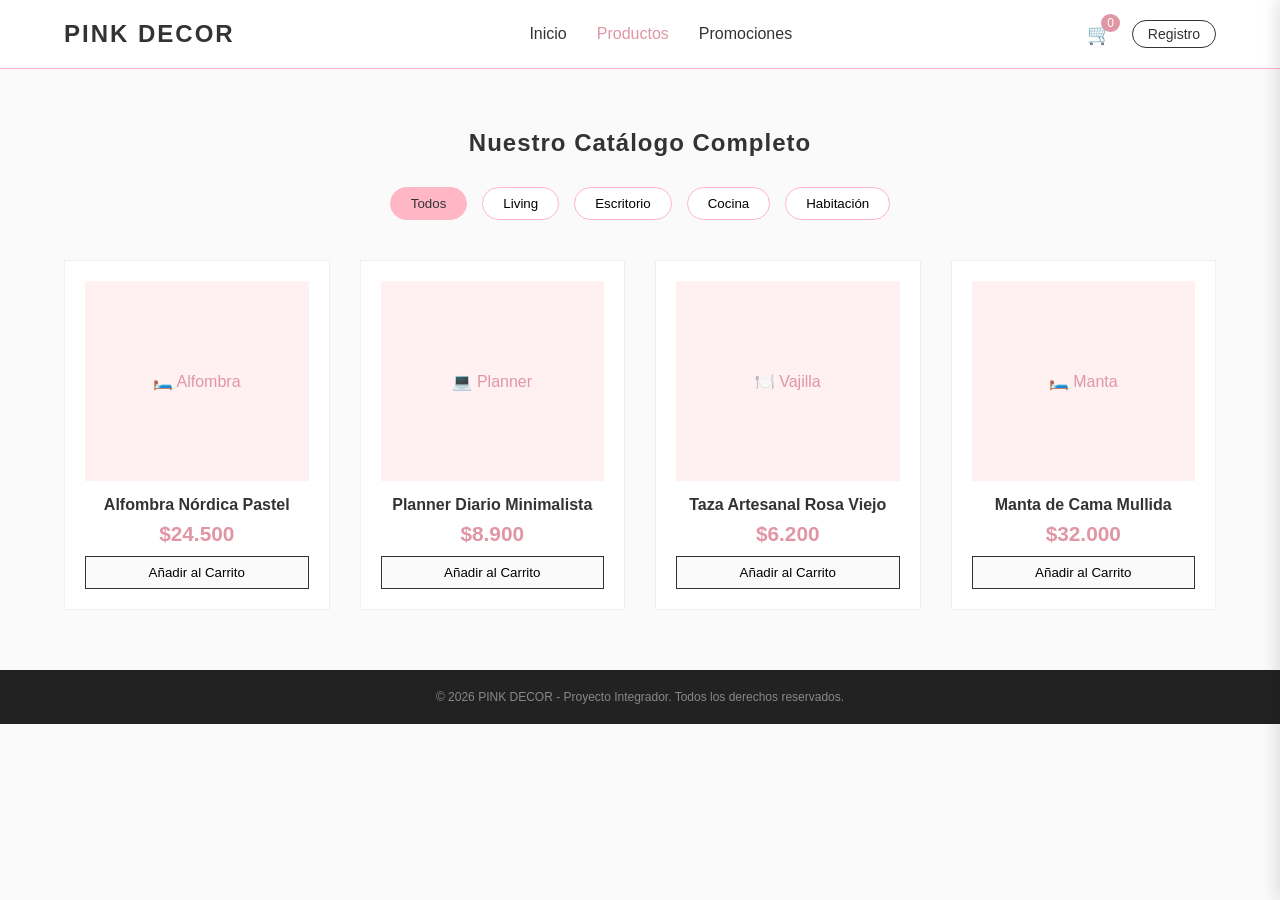
<file: productos.html>
<!DOCTYPE html>
<html lang="es">
<head>
    <meta charset="UTF-8">
    <meta name="viewport" content="width=device-width, initial-scale=1.0">
    <title>Pink Decor | Productos</title>
    <link rel="stylesheet" href="styles.css">
</head>
<body>

    <header class="header">
        <div class="logo">PINK DECOR</div>
        <nav class="nav">
            <a href="index.html" class="nav-link">Inicio</a>
            <a href="productos.html" class="nav-link active">Productos</a>
            <a href="promociones.html" class="nav-link">Promociones</a>
        </nav>
        <div class="header-icons">
            <button class="icon-btn" id="cart-toggle">🛒 <span id="cart-count">0</span></button>
            <a href="#registro" class="registro-link">Registro</a>
        </div>
    </header>

    <main>
        <section class="productos-section">
            <h2 class="section-title">Nuestro Catálogo Completo</h2>
            
            <div class="filter-controls">
                <button class="filter-btn active" data-filter="todos">Todos</button>
                <button class="filter-btn" data-filter="living">Living</button>
                <button class="filter-btn" data-filter="escritorio">Escritorio</button>
                <button class="filter-btn" data-filter="cocina">Cocina</button>
                <button class="filter-btn" data-filter="habitacion">Habitación</button>
            </div>

            <div class="products-grid" id="products-container">

                <div class="product-card" data-category="living">
                    <a href="detalles-productos.html" style="text-decoration: none; color: inherit;">
                         <div class="product-img-placeholder">🛏️ Alfombra</div>
                         <h3>Alfombra Nórdica Pastel</h3> 
                    </a>
                    <p class="price">$24.500</p>
                    <button class="btn-add-cart">Añadir al Carrito</button>
                </div>

                <div class="product-card" data-category="escritorio">
                    <a href="detalles-productos.html" style="text-decoration: none; color: inherit;">
                         <div class="product-img-placeholder">💻 Planner</div>
                         <h3>Planner Diario Minimalista</h3>
                    </a>
                    <p class="price">$8.900</p>
                    <button class="btn-add-cart">Añadir al Carrito</button>
                </div>

                <div class="product-card" data-category="cocina">
                    <a href="detalles-productos.html" style="text-decoration: none; color: inherit;">
                         <div class="product-img-placeholder">🍽️ Vajilla</div>
                         <h3>Taza Artesanal Rosa Viejo</h3>
                    </a>
                    <p class="price">$6.200</p>
                    <button class="btn-add-cart">Añadir al Carrito</button>
                </div>

                <div class="product-card" data-category="habitacion">
                    <a href="detalles-productos.html" style="text-decoration: none; color: inherit;">
                         <div class="product-img-placeholder">🛏️ Manta</div>
                         <h3>Manta de Cama Mullida</h3>
                    </a>
                    <p class="price">$32.000</p>
                    <button class="btn-add-cart">Añadir al Carrito</button>
                </div>

            </div>
        </section>
    </main>

    <div class="sidebar-cart" id="sidebar-cart">
        <div class="cart-header">
            <h3>Tu Carrito</h3>
            <button id="cart-close">✕</button>
        </div>
        <div class="cart-body">
            <p id="empty-cart-msg">No hay productos elegidos por el usuario.</p>
            <ul id="cart-items-list"></ul>
        </div>
        <div class="cart-footer">
            <button class="btn-checkout" id="btn-pago">Proceder al Pago</button>
        </div>
    </div>

    <footer class="footer">
        <p>&copy; 2026 PINK DECOR - Proyecto Integrador. Todos los derechos reservados.</p>
    </footer>

    <script src="script.js"></script>

</body>
</html>
</file>
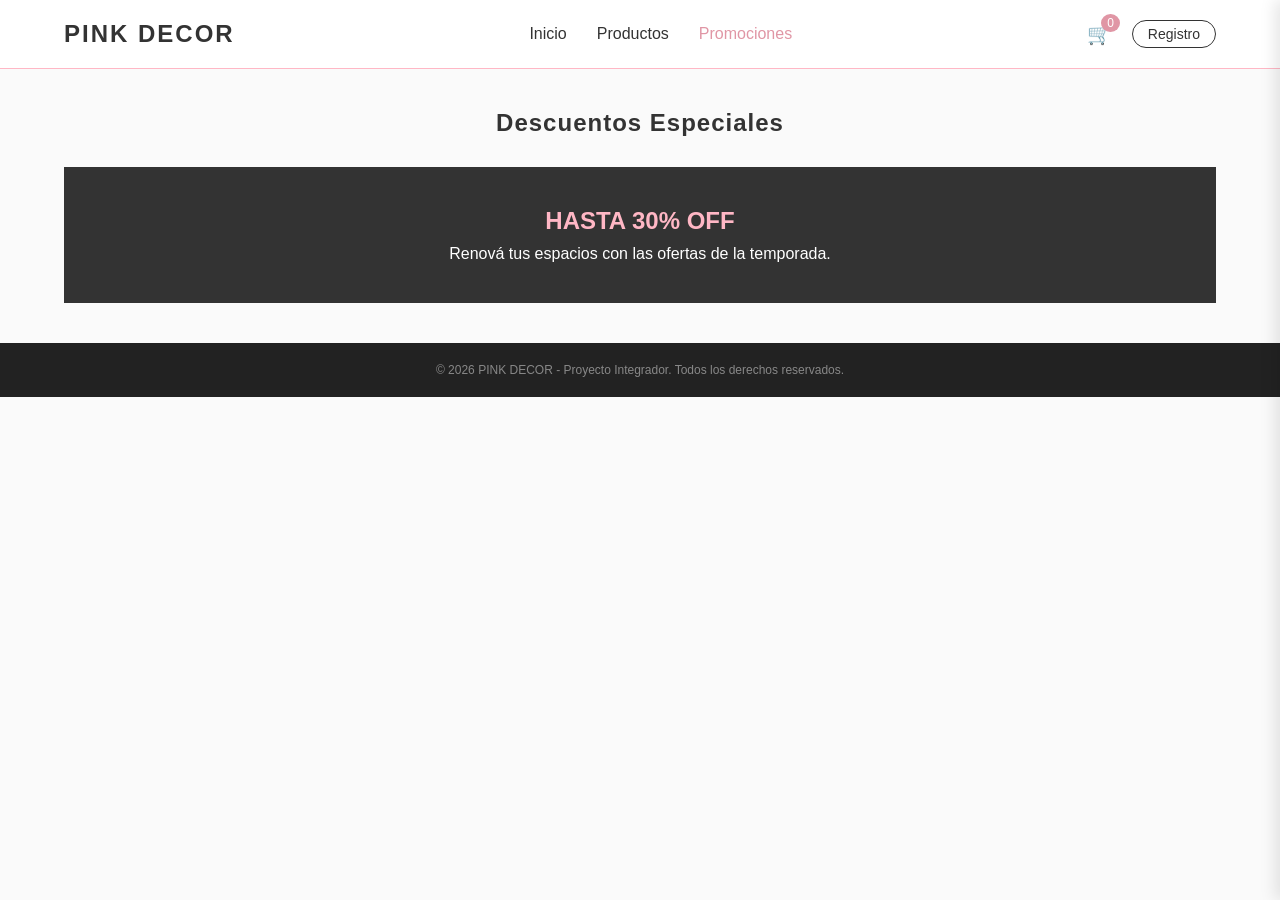
<file: promociones.html>
<!DOCTYPE html>
<html lang="es">
<head>
    <meta charset="UTF-8">
    <meta name="viewport" content="width=device-width, initial-scale=1.0">
    <title>Pink Decor | Promociones</title>
    <link rel="stylesheet" href="styles.css">
</head>
<body>

    <header class="header">
        <div class="logo">PINK DECOR</div>
        <nav class="nav">
            <a href="index.html" class="nav-link">Inicio</a>
            <a href="productos.html" class="nav-link">Productos</a>
            <a href="promociones.html" class="nav-link active">Promociones</a>
        </nav>
        <div class="header-icons">
            <button class="icon-btn" id="cart-toggle">🛒 <span id="cart-count">0</span></button>
            <a href="#registro" class="registro-link">Registro</a>
        </div>
    </header>

    <main>
        <section class="promociones-section">
            <h2 class="section-title">Descuentos Especiales</h2>
            <div class="promo-banner">
                <h2>HASTA 30% OFF</h2>
                <p>Renová tus espacios con las ofertas de la temporada.</p>
            </div>
            
            </section>
    </main>

    <div class="sidebar-cart" id="sidebar-cart">
        <div class="cart-header">
            <h3>Tu Carrito</h3>
            <button id="cart-close">✕</button>
        </div>
        <div class="cart-body">
            <p id="empty-cart-msg">No hay productos elegidos por el usuario.</p>
            <ul id="cart-items-list"></ul>
        </div>
        <div class="cart-footer">
            <button class="btn-checkout" id="btn-pago">Proceder al Pago</button>
        </div>
    </div>

    <footer class="footer">
        <p>&copy; 2026 PINK DECOR - Proyecto Integrador. Todos los derechos reservados.</p>
    </footer>

    <script src="script.js"></script>
</body>
</html>
</file>
<file: styles.css>
/* VARIABLES DE COLOR (Paleta Pastel Estética) */
:root {
    --pink-primary: #ffb7c5;
    --pink-dark: #e096a5;
    --pink-light: #fff0f2;
    --text-dark: #333333;
    --bg-clean: #fafafa;
    --white: #ffffff;
}

* {
    margin: 0;
    padding: 0;
    box-sizing: border-box;
    font-family: 'Segoe UI', Tahoma, Geneva, Verdana, sans-serif;
}

body {
    background-color: var(--bg-clean);
    color: var(--text-dark);
    overflow-x: hidden;
}

/* HEADER Y NAVEGACIÓN SIMÉTRICA */
.header {
    display: flex;
    justify-content: space-between;
    align-items: center;
    padding: 20px 5%;
    background-color: var(--white);
    border-bottom: 1px solid var(--pink-primary);
    position: sticky;
    top: 0;
    z-index: 100;
}

.logo {
    font-weight: bold;
    font-size: 24px;
    color: var(--text-dark);
    letter-spacing: 2px;
}

.nav {
    display: flex;
    gap: 30px;
}

.nav-link {
    text-decoration: none;
    color: var(--text-dark);
    font-weight: 500;
    transition: color 0.3s;
}

.nav-link:hover, .nav-link.active {
    color: var(--pink-dark);
}

.header-icons {
    display: flex;
    align-items: center;
    gap: 20px;
}

.icon-btn {
    background: none;
    border: none;
    font-size: 20px;
    cursor: pointer;
    position: relative;
}

#cart-count {
    position: absolute;
    top: -8px;
    right: -8px;
    background-color: var(--pink-dark);
    color: var(--white);
    font-size: 12px;
    padding: 2px 6px;
    border-radius: 50%;
}

.registro-link {
    text-decoration: none;
    color: var(--text-dark);
    font-size: 14px;
    border: 1px solid var(--text-dark);
    padding: 5px 15px;
    border-radius: 20px;
    transition: all 0.3s;
}

.registro-link:hover {
    background-color: var(--text-dark);
    color: var(--white);
}

/* ==========================================================================
   NUEVO HERO SLIDER INTERACTIVO (MOVIMIENTO Y FLUIDEZ)
   ========================================================================== */
.hero-slider-container {
    position: relative;
    width: 100%;
    height: 92vh; /* Altura ideal de pantalla */
    overflow: hidden;
    background-color: #fbf6f6;
}

.slider-wrapper {
    width: 100%;
    height: 100%;
    position: relative;
}

.slide {
    position: absolute;
    top: 0;
    left: 0;
    width: 100%;
    height: 100%;
    background-size: cover;
    background-position: center 70%;
    background-repeat: no-repeat;
    display: flex;
    justify-content: center;
    align-items: center;
    text-align: center;
    
    /* Efecto técnico de Transición y Fade Out */
    opacity: 0;
    transition: opacity 0.8s ease-in-out, transform 1.2s ease-out;
    transform: scale(1.04); /* Pequeño zoom de fondo para dar profundidad */
    z-index: 1;
}

.slide.active {
    opacity: 1;
    transform: scale(1); /* Suaviza el zoom al activarse */
    z-index: 2;
}

/* Cuadro esmerilado con micro-animación de subida al activarse */
.slide .hero-content {
    background-color: rgba(255, 255, 255, 0.82);
    backdrop-filter: blur(10px);
    -webkit-backdrop-filter: blur(10px);
    padding: 40px 60px;
    border-radius: 20px;
    max-width: 650px;
    width: 85%;
    box-shadow: 0 20px 40px rgba(224, 150, 165, 0.15);
    border: 1px solid rgba(255, 255, 255, 0.6);
    
    /* El texto arranca abajo y oculto */
    transform: translateY(25px);
    opacity: 0;
    transition: transform 0.6s ease-out 0.3s, opacity 0.6s ease-out 0.3s;
}

.slide.active .hero-content {
    transform: translateY(0);
    opacity: 1;
}

/* --- DISEÑO DE LAS FLECHAS --- */
.slider-arrow {
    position: absolute;
    top: 50%;
    transform: translateY(-50%);
    background-color: rgba(255, 255, 255, 0.75);
    color: #c98290; /* Tono Rosa Viejo */
    border: none;
    width: 48px;
    height: 48px;
    border-radius: 50%;
    font-size: 18px;
    cursor: pointer;
    z-index: 10;
    display: flex;
    justify-content: center;
    align-items: center;
    transition: all 0.3s ease;
    box-shadow: 0 4px 12px rgba(0, 0, 0, 0.05);
}

.slider-arrow:hover {
    background-color: #c98290;
    color: #ffffff;
    box-shadow: 0 6px 15px rgba(201, 130, 144, 0.4);
}

.slider-arrow.prev { left: 25px; }
.slider-arrow.next { right: 25px; }

/* --- DISEÑO DE LOS PUNTITOS INFERIORES --- */
.slider-dots {
    position: absolute;
    bottom: 25px;
    left: 50%;
    transform: translateX(-50%);
    display: flex;
    gap: 10px;
    z-index: 10;
}

.dot {
    width: 10px;
    height: 10px;
    border-radius: 50%;
    background-color: rgba(255, 255, 255, 0.5);
    border: 1px solid rgba(201, 130, 144, 0.3);
    cursor: pointer;
    transition: all 0.3s cubic-bezier(0.4, 0, 0.2, 1);
}

.dot.active {
    background-color: #c98290;
    width: 26px; /* Efecto expandido moderno */
    border-radius: 6px;
}

/* ==========================================================================
   ESTILO DEL BOTÓN PRINCIPAL (BTN-CTA)
   ========================================================================== */
.btn-cta {
    display: inline-block;
    margin-top: 22px;
    padding: 14px 36px;
    background-color: #c98290; /* El tono rosa viejo de tu paleta */
    color: #ffffff !important; /* Fuerza el texto a blanco */
    text-decoration: none !important; /* Elimina por completo el subrayado feo */
    font-weight: 600;
    font-size: 13px;
    letter-spacing: 1.5px;
    text-transform: uppercase; /* Fuerza mayúsculas sofisticadas */
    border-radius: 50px; /* Le da la forma redondeada de cápsula */
    box-shadow: 0 4px 15px rgba(201, 130, 144, 0.25);
    
    /* Transición suave para los efectos físicos */
    transition: all 0.3s cubic-bezier(0.4, 0, 0.2, 1);
}

/* --- EFECTO INTERACTIVO AL PASAR EL MOUSE (HOVER) --- */
.btn-cta:hover {
    background-color: #b56f7d; /* Se oscurece sutilmente */
    transform: translateY(-4px); /* Efecto físico de elevación/movimiento */
    box-shadow: 0 8px 25px rgba(201, 130, 144, 0.45); /* La sombra se expande */
    letter-spacing: 2px; /* Un micro-espaciado dinámico en las letras */
}

/* --- EFECTO AL HACER CLIC (ACTIVE) --- */
.btn-cta:active {
    transform: translateY(-1px); /* Baja levemente al presionarlo */
    box-shadow: 0 4px 12px rgba(201, 130, 144, 0.35);
}

/* ==========================================================================
   SECCIÓN BENEFICIOS (NUEVA ALTERNATIVA: BANNER ELEGANTE)
   ========================================================================== */
.beneficios-container {
    display: flex;
    justify-content: space-evenly; /* Distribuye el espacio entre los 3 elementos */
    align-items: center;
    flex-wrap: wrap; /* Asegura que no se rompa en pantallas más chicas */
    width: 100%;
    background-color: #faf7f7; /* Un fondo grisáceo/rosa súper tenue y elegante */
    padding: 30px 5%;
    margin: 0 0 70px 0; /* Margen inferior para separarlo de los productos */
    
    /* Bordes sutiles arriba y abajo para enmarcar la sección */
    border-top: 1px solid #f0e6e8;
    border-bottom: 1px solid #f0e6e8;
}

.beneficio-card {
    font-size: 13px;
    font-weight: 600;
    color: #555555;
    letter-spacing: 1.5px;
    text-transform: uppercase; /* Fuerza las mayúsculas para dar un aire premium */
    padding: 10px 20px;
    transition: color 0.3s ease;
    cursor: default;
}

.beneficio-card:hover {
    color: #c98290; /* Se tiñe sutilmente de tu rosa principal al pasar el mouse */
    .beneficios-container {
    width: 100%;
    overflow: hidden; /* Oculta lo que sale del contenedor */
    background-color: #faf7f7;
    padding: 20px 0;
    border-top: 1px solid #f0e6e8;
    border-bottom: 1px solid #f0e6e8;
}
}

.beneficios-track {
    display: flex;
    width: max-content; /* Se ajusta al ancho total de las tarjetas */
    animation: scroll 20s linear infinite; /* Movimiento constante */
}

@keyframes scroll {
    from { transform: translateX(0); }
    to { transform: translateX(-50%); } /* Mueve la mitad para reiniciar el ciclo */
}

.beneficio-card {
    padding: 20px 50px; /* Espaciado entre elementos */
    white-space: nowrap;
    text-transform: uppercase;
    font-size: 13px;
    font-weight: 600;
    color: #555555;
}

<!-- MAS ELEGIDO --¡>

/* ===== PRODUCTOS DESTACADOS ===== */

.destacados-section {
    padding: 5rem 50%;
}

.section-title {
    text-align: center;
    margin-bottom: 3rem;
}

.section-title h2 {
    font-size: 2.3rem;
    color: #222;
    margin-bottom: .5rem;
}

.section-title p {
    color: #777;
}

.destacados-grid {
    display: grid;
    grid-template-columns: repeat(auto-fit, minmax(250px, 1fr));
    gap: 30px;
}

.destacado-card {
    background-color: var(--white);
    border: 1px solid #f0f0f0;
    padding: 20px;
    text-align: center;
    transition: transform 0.3s, box-shadow 0.3s;
}

.destacado-card:hover {
    transform: translateY(-5px);
    box-shadow: 0 10px 20px rgba(0,0,0,0.05);
}

.badge-destacado {
    position: absolute;
    top: 20px;
    left: -35px;
    z-index: 10;

    background: #ef9fb2;
    color: #fff;

    padding: 8px 40px;

    font-size: .75rem;
    font-weight: 600;
    text-transform: uppercase;
    letter-spacing: 1px;

    transform: rotate(-45deg);
}

.image-wrapper {
    position: relative;
    width: 100%;
    height: 200px;
    overflow: hidden;
    background-color: var(--pink-light);
    margin-bottom: 15px;
}

.image-wrapper img {
    position: absolute;
    inset: 0;

    width: 100%;
    height: 100%;

    object-fit: cover;

    transition: opacity .5s ease,
                transform .6s ease;
}

.img-hover {
    opacity: 0;
}

.destacado-card:hover .img-hover {
    opacity: 1;
    transform: scale(1.05);
}

.destacado-card:hover .img-principal {
    opacity: 0;
    transform: scale(1.05);
}

.producto-info {
    padding: 1.5rem;
    text-align: center;
}

.producto-info h3 {
    color: #222;
    margin-bottom: .8rem;
    font-size: 1.1rem;
}

.price {
    display: block;
    color: #ef9fb2;
    font-size: 1.3rem;
    font-weight: 700;
    margin-bottom: 10px;
}


/* SECCIÓN PRODUCTOS CON GRILLA ESTRICTA */
.productos-section {
    padding: 60px 5%;
}

.section-title {
    text-align: center;
    margin-bottom: 30px;
    letter-spacing: 1px;
}

.filter-controls {
    display: flex;
    justify-content: center;
    gap: 15px;
    margin-bottom: 40px;
}

.filter-btn {
    background-color: var(--white);
    border: 1px solid var(--pink-primary);
    padding: 8px 20px;
    cursor: pointer;
    border-radius: 20px;
    transition: all 0.3s;
}

.filter-btn:hover, .filter-btn.active {
    background-color: var(--pink-primary);
    color: var(--text-dark);
}

/* Grilla Modular Adaptativa */
.products-grid {
    display: grid;
    grid-template-columns: repeat(auto-fit, minmax(250px, 1fr));
    gap: 30px;
}

.product-card {
    background-color: var(--white);
    border: 1px solid #f0f0f0;
    padding: 20px;
    text-align: center;
    transition: transform 0.3s, box-shadow 0.3s;
}

.product-card:hover {
    transform: translateY(-5px);
    box-shadow: 0 10px 20px rgba(0,0,0,0.05);
}

.product-img-placeholder {
    background-color: var(--pink-light);
    height: 200px;
    display: flex;
    justify-content: center;
    align-items: center;
    color: var(--pink-dark);
    font-weight: 500;
    margin-bottom: 15px;
}

.product-card h3 {
    font-size: 16px;
    margin-bottom: 8px;
}

.price {
    color: var(--pink-dark);
    font-weight: bold;
    margin-bottom: 10px;
}

.btn-add-cart {
    background-color: var(--bg-clean);
    border: 1px solid var(--text-dark);
    padding: 8px 15px;
    width: 100%;
    cursor: pointer;
    transition: all 0.3s;
}

.btn-add-cart:hover {
    background-color: var(--text-dark);
    color: var(--white);
}

/* PROMOCIONES */
.promociones-section {
    padding: 40px 5%;
}

.promo-banner {
    background-color: var(--text-dark);
    color: var(--white);
    padding: 40px;
    text-align: center;
}

.promo-banner h2 {
    color: var(--pink-primary);
    margin-bottom: 10px;
}

/* CARRITO LATERAL (INTERACTIVO) */
.sidebar-cart {
    position: fixed;
    top: 0;
    right: -350px; /* Escondido por defecto */
    width: 350px;
    height: 100vh;
    background-color: var(--white);
    box-shadow: -5px 0 15px rgba(0,0,0,0.1);
    transition: right 0.3s ease;
    z-index: 200;
    display: flex;
    flex-direction: column;
}

.sidebar-cart.open {
    right: 0; /* Desplegado */
}

.cart-header {
    padding: 20px;
    border-bottom: 1px solid #eee;
    display: flex;
    justify-content: space-between;
    align-items: center;
}

#cart-close {
    background: none;
    border: none;
    font-size: 20px;
    cursor: pointer;
}

.cart-body {
    padding: 20px;
    flex-grow: 1;
    overflow-y: auto;
}

.cart-item {
    display: flex;
    justify-content: space-between;
    padding: 10px 0;
    border-bottom: 1px solid #f9f9f9;
    font-size: 14px;
}

.cart-footer {
    padding: 20px;
    border-top: 1px solid #eee;
}

.btn-checkout {
    background-color: var(--pink-dark);
    color: var(--white);
    border: none;
    width: 100%;
    padding: 12px;
    font-weight: bold;
    cursor: pointer;
}

/* DETALLES DE PRODUCTOS*/

/* =========================================
   DISEÑO DEL PRODUCTO MINIMALISTA
   ========================================= */
.producto-minimalista-container {
    display: flex;
    gap: 60px;
    padding: 60px 5%;
    max-width: 1100px;
    margin: 0 auto;
    align-items: center; /* Mantiene todo alineado verticalmente */
}

/* GALERÍA */
.galeria-limpia {
    display: flex;
    gap: 20px;
    flex: 1;
}

.miniaturas-columna {
    display: flex;
    flex-direction: column;
    gap: 15px;
}

.miniaturas-columna img {
    width: 80px;
    height: 80px;
    object-fit: cover;
    border-radius: 8px;
    cursor: pointer;
    opacity: 0.6;
    transition: all 0.3s ease;
}

.miniaturas-columna img:hover,
.miniaturas-columna img.active {
    opacity: 1;
    box-shadow: 0 0 0 2px #c98290; /* Tu color rosa para la foto seleccionada */
}

.imagen-destacada {
    flex: 1;
}

.imagen-destacada img {
    width: 100%;
    border-radius: 12px;
    object-fit: cover;
}

/* INFORMACIÓN (Derecha) */
.info-esencial {
    flex: 1;
    display: flex;
    flex-direction: column;
    gap: 20px;
}

.titulo-limpio {
    font-size: 32px;
    font-weight: 500;
    color: #333;
    margin: 0;
}

.precio-destacado {
    font-size: 26px;
    font-weight: 700;
    color: #c98290;
    margin: 0;
}

.descripcion-producto {
    font-size: 16px;
    line-height: 1.6;
    color: #666;
}

/* BOTONES DE COMPRA */
.acciones-simples {
    display: flex;
    gap: 15px;
    margin-top: 15px;
}

.control-cantidad {
    display: flex;
    align-items: center;
    border: 1px solid #ddd;
    border-radius: 8px;
    overflow: hidden;
}

.control-cantidad button {
    background: #fff;
    border: none;
    padding: 12px 20px;
    font-size: 18px;
    cursor: pointer;
}

.control-cantidad input {
    width: 50px;
    text-align: center;
    border: none;
    font-size: 16px;
    outline: none;
}

.btn-agregar-carrito {
    flex: 1;
    background-color: #222; /* Negro muy elegante */
    color: white;
    border: none;
    border-radius: 8px;
    font-size: 16px;
    font-weight: bold;
    cursor: pointer;
    transition: background 0.3s;
}

.btn-agregar-carrito:hover {
    background-color: #c98290; /* Se vuelve rosa al pasar el mouse */

}

/* Quitar flechitas de control del número */
input[type=number]::-webkit-inner-spin-button, 
input[type=number]::-webkit-outer-spin-button { 
  -webkit-appearance: none;  
}

/* Aseguramos que el contenedor sea el único que tenga borde */
.control-cantidad {
    display: flex;
    align-items: center;
    border: 1px solid #ddd;
    border-radius: 8px;
    overflow: hidden;
    background: #fff; /* Fondo blanco sólido para el contenedor */
    box-shadow: none !important; /* Asegura que el contenedor no tenga sombra */
}

/* =========================================
   CARRUSEL DE PRODUCTOS RELACIONADOS
   ========================================= */
.relacionados-section {
    padding: 80px 5%;
    max-width: 1200px;
    margin: 0 auto;
    border-top: 1px solid #eee; /* Línea suave que separa las secciones */
}

.relacionados-section h2 {
    text-align: center;
    font-size: 22px;
    color: #333;
    margin-bottom: 40px;
    font-weight: 500;
}

.carrusel-relacionados {
    display: flex;
    gap: 30px;
    overflow-x: auto; /* Permite deslizar con el dedo o el mouse */
    padding-bottom: 20px;
    scroll-behavior: smooth;
}

/* Ocultar la barra de desplazamiento fea de Windows/Chrome */
.carrusel-relacionados::-webkit-scrollbar {
    display: none;
}

.relacionado-card {
    min-width: 260px; /* Tamaño de cada foto en el carrusel */
    text-align: center;
    cursor: pointer;
    transition: transform 0.3s;
}

.relacionado-card:hover {
    transform: translateY(-5px); /* Pequeño saltito al pasar el mouse */
}

.relacionado-card img {
    width: 100%;
    height: 320px;
    object-fit: cover;
    border-radius: 8px;
    margin-bottom: 15px;
}

.relacionado-card h3 {
    font-size: 16px;
    color: #333;
    margin: 0 0 5px 0;
}

.relacionado-card p {
    font-weight: 600;
    color: #c98290;
    margin: 0;
}

/* FOOTER */
.footer {
    background-color: #222;
    color: #888;
    text-align: center;
    padding: 20px;
    font-size: 12px;
}
</file>
